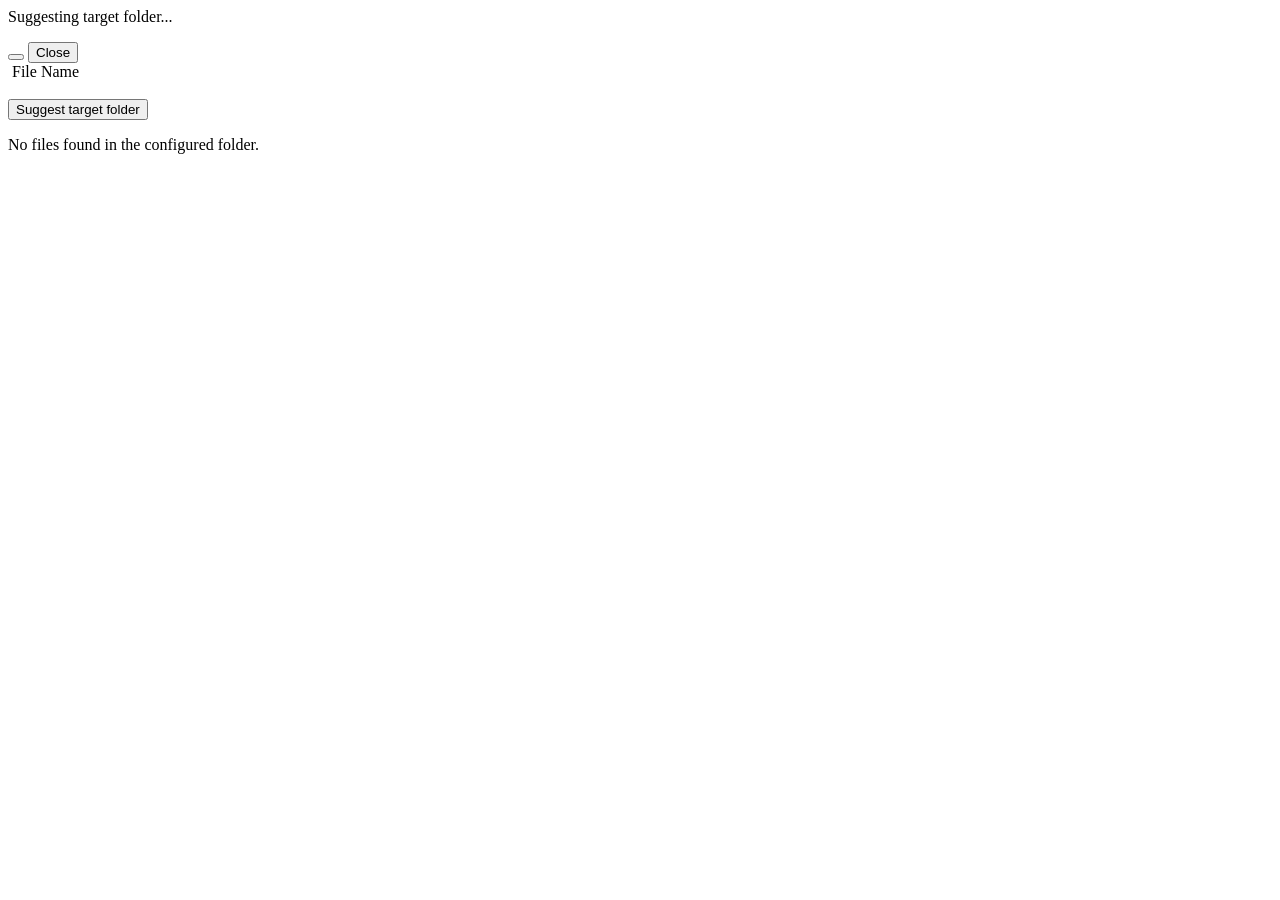
<file: src/main/resources/templates/fragments/filelist.html>
<!DOCTYPE html>
<html lang="en" xmlns:th="http://www.thymeleaf.org">
<body>
<div th:fragment="filelist">
    <div th:if="${driveFiles != null and !driveFiles.isEmpty()}">
        <div class="file-grid">
            <article class="file-card" th:each="file : ${driveFiles}"
                     x-data="suggestTargetFolderProgress()"
                     th:data-file-id="${file.id()}"
                     th:data-file-name="${file.name()}">
                <div x-show="isOpen" x-cloak class="archive-overlay" x-transition>
                    <article class="archive-overlay-panel">
                        <header>Suggesting target folder...</header>
                        <ul class="archive-step-list">
                            <template x-for="s in steps" :key="s.step">
                                <li class="archive-step-row">
                                    <span class="step-icon"
                                          :class="{ 'step-icon--done': s.status === 'done', 'step-icon--failed': s.status === 'failed' }">
                                        <span x-show="s.status === 'running'" class="step-spinner" aria-hidden="true"></span>
                                        <span x-show="s.status === 'done'"    aria-hidden="true">&#10003;</span>
                                        <span x-show="s.status === 'failed'"  aria-hidden="true">&#10007;</span>
                                    </span>
                                    <span class="step-message" x-text="s.message"></span>
                                </li>
                            </template>
                        </ul>
                        <p x-show="targetFolder" class="archive-target-folder"
                           x-text="'Evaluated target folder: ' + targetFolder"></p>
                        <footer x-show="isTerminal">
                            <button type="button"
                                    x-show="targetFolder && steps[steps.length - 1]?.status === 'done'"
                                    x-text="'Move to \'' + targetFolder + '\''"
                                    @click="moveFile(fileId, targetFolder)">
                            </button>
                            <button type="button" class="secondary" @click="closeOverlay()">Close</button>
                        </footer>
                    </article>
                </div>
                <header class="file-card-header">
                    <img th:src="${file.iconLink()}"
                         th:alt="'Icon for ' + ${file.name()}"
                         class="file-icon"
                         th:if="${file.iconLink() != null}">
                    <span class="file-name" th:text="${file.name()}">File Name</span>
                </header>
                <div class="file-preview">
                    <img th:if="${file.thumbnailLink() != null}"
                         th:src="@{/api/thumbnails/{fileId}(fileId=${file.id()})}"
                         th:alt="'Thumbnail for ' + ${file.name()}"
                         class="file-thumbnail"
                         loading="lazy">
                    <img th:if="${file.thumbnailLink() == null and file.iconLink() != null}"
                         th:src="${file.iconLink()}"
                         th:alt="'Icon for ' + ${file.name()}"
                         class="file-icon-large">
                </div>
                <footer class="file-card-footer">
                    <button type="button" class="archive-button"
                            :disabled="isOpen && !isTerminal"
                            @click="startSuggestTargetFolder($el.closest('[data-file-id]').dataset.fileId, $el.closest('[data-file-name]').dataset.fileName)">
                        Suggest target folder
                    </button>
                </footer>
            </article>
        </div>
    </div>
    <div th:if="${driveFiles == null or driveFiles.isEmpty()}">
        <p>No files found in the configured folder.</p>
    </div>
    <script th:src="@{/js/move-file.js}"></script>
    <script th:src="@{/js/suggest-target-folder-progress.js}"></script>
</div>
</body>
</html>
</file>
